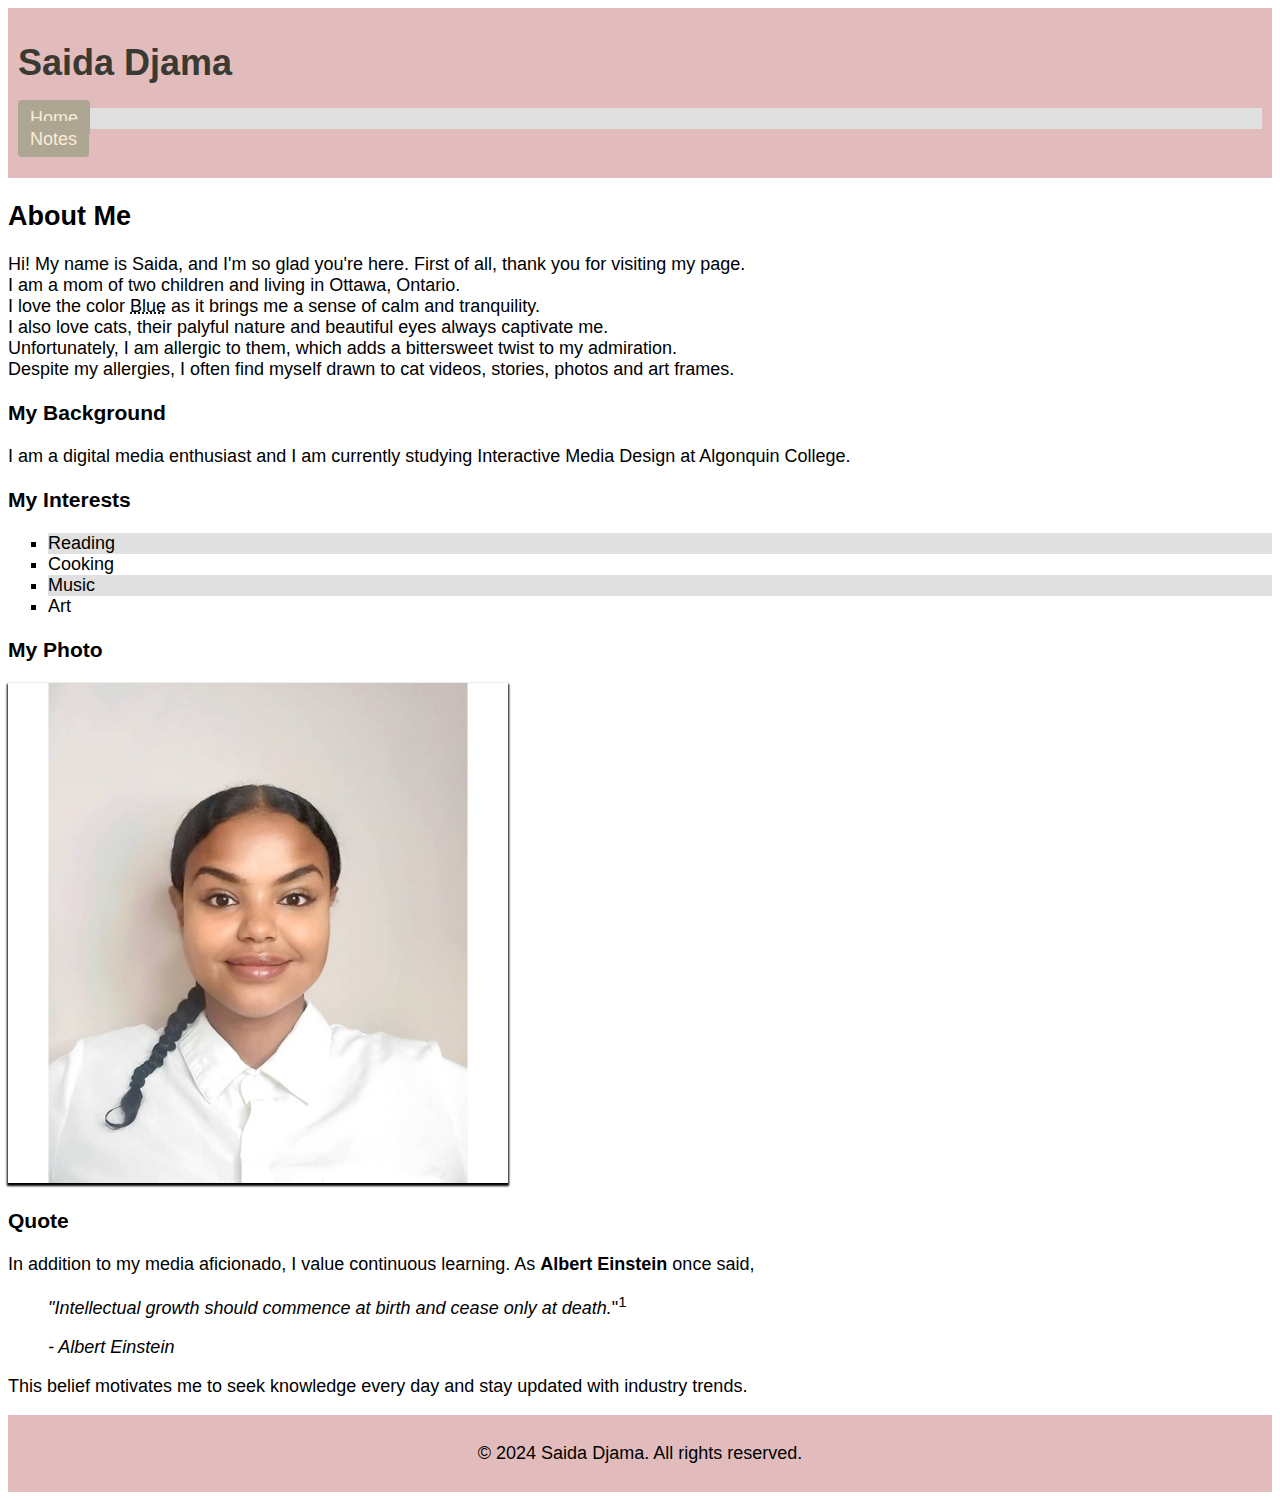
<file: index.html>
<!DOCTYPE html>
<html lang="en">
<head>
    <meta charset="UTF-8">
    <meta name="viewport" content="width=device-width, initial-scale=1.0">
    <title>My Page</title>
    <link rel="stylesheet" href="styles.css"> <!--CSS Link-->
</head>
<body>
    <header>
        <h1 class="site-title" >Saida Djama</h1>
        <nav>
            <ul>
                <li><a href="index.html" >Home</a></li>
                <li><a href="notes.html" >Notes</a></li>
            </ul>
        </nav>
    </header>

    <article>
        <h2>About Me</h2>
       <p>Hi! My name is Saida, and I'm so glad you're here. First of all, thank you for visiting my page. <br>
        I am a mom of two children and living in Ottawa, Ontario. <br>I love the color <abbr title="calm">Blue</abbr> as it brings me a sense of calm and tranquility. 
        <br>I also love cats, their palyful nature and beautiful eyes always captivate me.<br> Unfortunately, I am allergic to them, which adds a bittersweet twist to my admiration. <br>Despite my allergies, I often find myself drawn to cat videos, stories, photos and art frames.  </p>

       <h3>My Background</h3>
       <p>I am a digital media enthusiast and I am currently studying Interactive Media Design at Algonquin College.</p>

       <h3>My Interests</h3>
       <ul>
        <li>Reading</li>
        <li>Cooking</li>
        <li>Music</li>
        <li>Art</li>
       </ul>
       
       <h3>My Photo</h3>
       <img id="my-photo" src="image/my-photo.jpg" alt="studentphoto" />

       <h3>Quote</h3>
       <p>In addition to my media aficionado, I value continuous learning. As <strong>Albert Einstein</strong> once said, <blockquote><em>"Intellectual growth should commence at birth and cease only at death.</em>"<sup>1</sup></p>
        <cite>- Albert Einstein</cite>
    </blockquote>

    <p>This belief motivates me to seek knowledge every day and stay updated with industry trends.</p>

    </article>
    <footer>
        <p>&copy; 2024 Saida Djama. All rights reserved.</p>
    </footer>
    
</body>
</html>
</file>
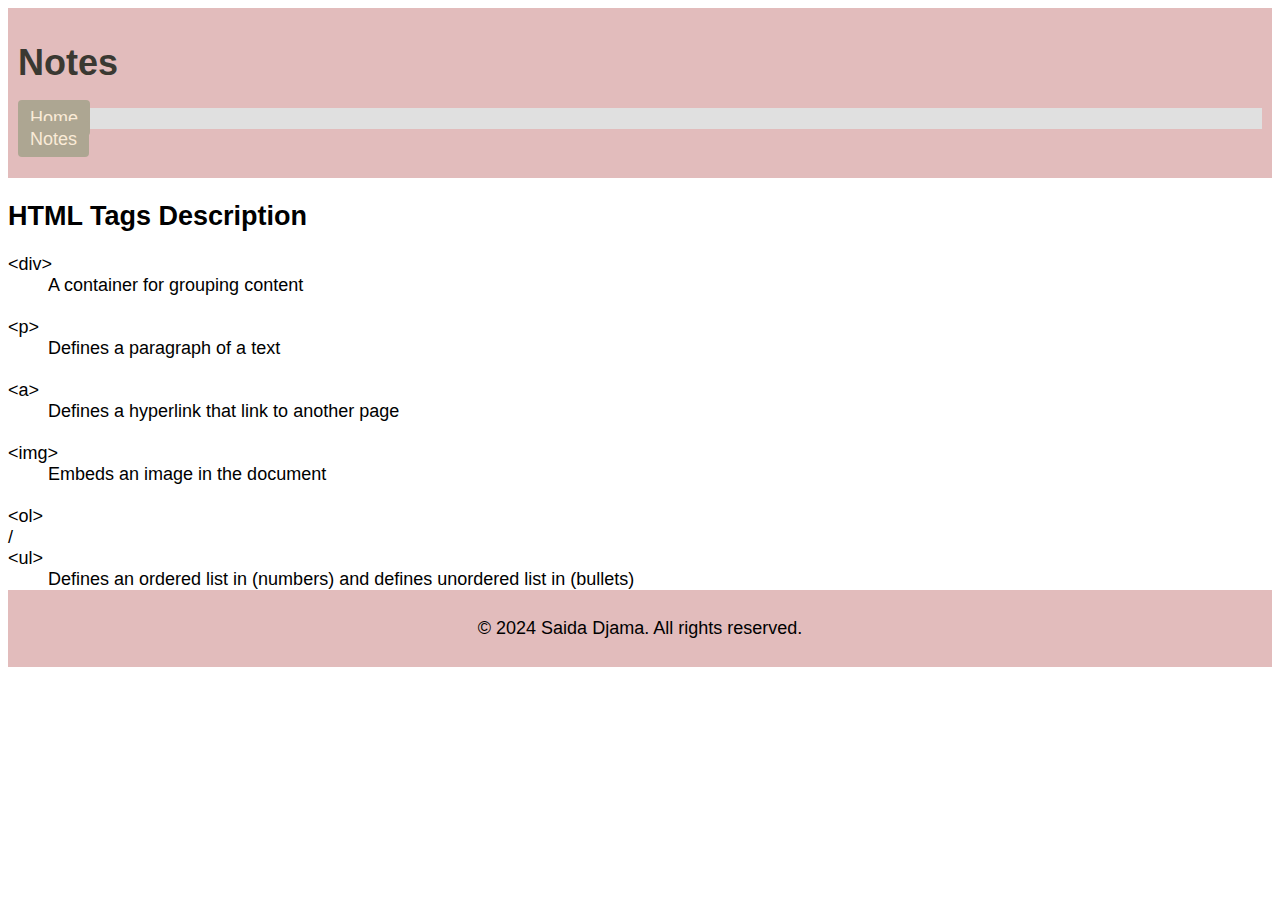
<file: notes.html>
<!DOCTYPE html>
<html lang="en">
<head>
    <meta charset="UTF-8">
    <meta name="viewport" content="width=device-width, initial-scale=1.0">
    <title>Notes</title>
    <link rel="stylesheet" href="styles.css"> <!--Css Link-->
</head>
<body>
    <header>
        <h1 class="site-title">Notes</h1>
        <nav>
            <ul>
                <li><a href="index.html">Home</a></li>
                <li><a href="notes.html">Notes</a></li>
            </ul>
        </nav>
    </header>

<article>
  <h2> HTML Tags Description</h2>
  <d1>
    <dt>&lt;div&gt;</dt>
    <dd> A container for grouping content</dd>
    <br>

    <dt>&lt;p&gt;</dt>
    <dd>Defines a paragraph of a text</dd>
    <br>

    <dt>&lt;a&gt;</dt>
    <dd>Defines a hyperlink that link to another page</dd>
    <br>

    <dt>&lt;img&gt;</dt>
    <dd>Embeds an image in the document</dd>
    <br>

    <dt>&lt;ol&gt;</dt> / <dt>&lt;ul&gt;</dt>
    <dd> Defines an ordered list in (numbers) and defines unordered list in (bullets) </dd>

  </d1>
</article>

<footer>
    <p>&copy; 2024 Saida Djama. All rights reserved.</p>
</footer>
</body>
</html>
</file>
<file: styles.css>
/* base font size for the body*/
body {
    font-family: Arial, sans-serif;
    font-size: 18px; /* Inheritance */
}

/*Header and footer background color */
header,footer {
    background: #e2bcbc; /* same background for both*/
    padding: 10px;
}

/*Class selector for main heading*/
.site-title {
    color: rgb(58, 57, 50); /*coler text changed */
}

/* Id selector for the image */
#my-photo {
    box-shadow: 0 2px 2px 1px black; /*box-shadow*/
}

/* nth-child selector for odd list items */
ul li:nth-child(odd) {
    background: #e0e0e0; /* background for odd items */
}

/*change the bullet list to squares */
ul {
    list-style-type: square; /*squares for bullet points*/
}

/*removed bullets from navigation */
nav ul {
    list-style: none; /* no bullets*/
    padding: 0;
}

/*Link styles */
a {
    text-decoration: none; /* removed underline*/
    background: #ada692; /*background for links*/
    color: white; /*text color*/
    padding: 8px 12px; /*padding for links*/
    border: 1px; color: antiquewhite; /*border for links*/
    border-radius:4px; /*rounded corners*/
    transition: background-color 0.3s; /*smooth transition*/
}

/*changed background color on hover*/
a:hover, a:focus {
    background: brown; 
}

/*style for the footer*/
footer {
    text-align: center;
    padding:10px;
}
</file>
